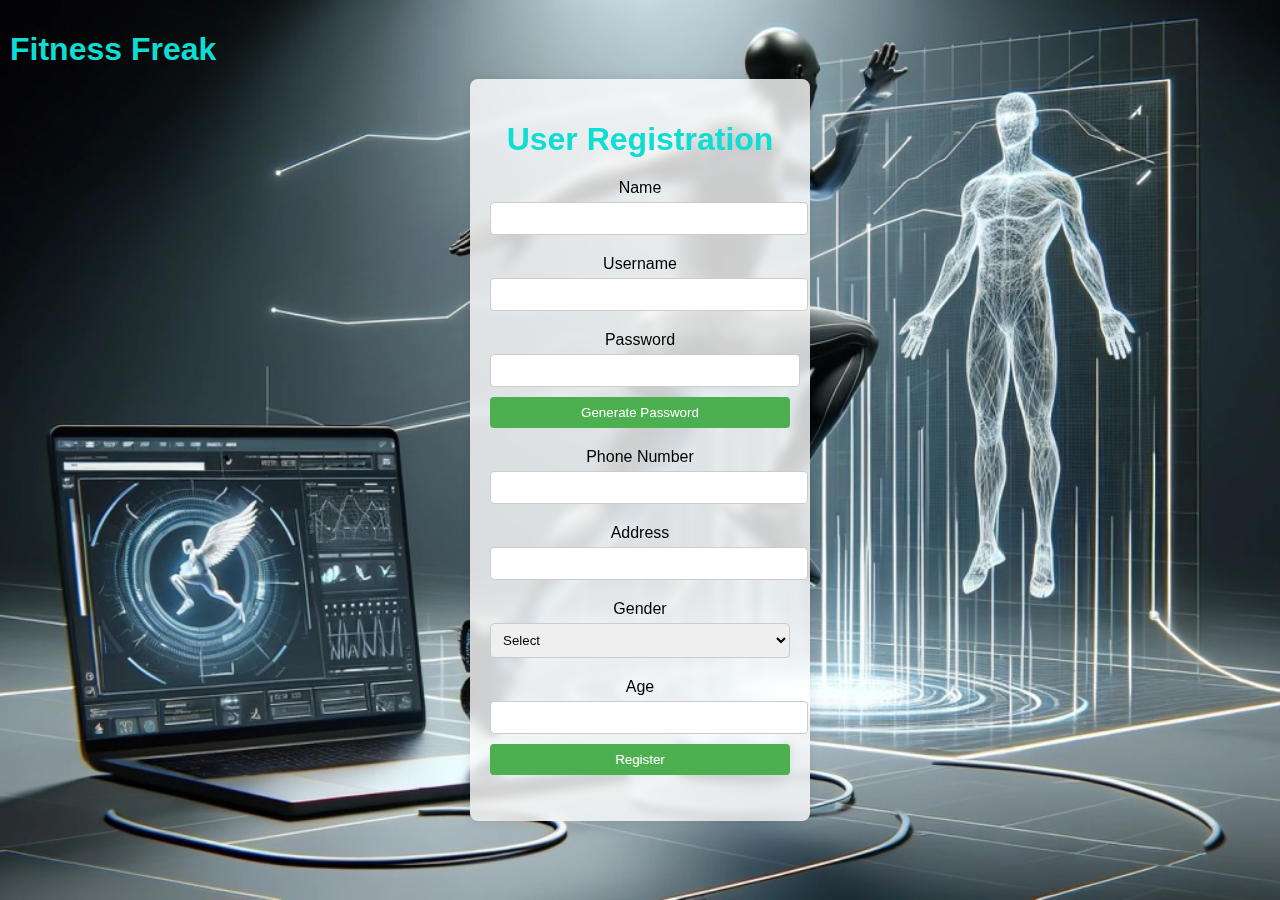
<file: index.html>
<!DOCTYPE html>
<html>

<head>
    <link rel="stylesheet" href="style1.css">
    <script src="app.js"></script>
    <style>
        .password-container {
            position: relative;
            display: inline-block;
            width: 100%;
        }

        .password-container input {
            width: calc(100% - 30px);
            padding-right: 30px; /* To avoid text overlap with button */
        }

        .password-container button {
            position: absolute;
            right: 0;
            top: 0;
            height: 100%;
            background: none;
            border: none;
            cursor: pointer;
            padding: 0 5px;
            font-size: 1em;
        }
    </style>
</head>

<body>
    <div class="header">
        <h1 style="position: absolute; top: 10px; left: 10px;">Fitness Freak</h1>
    </div>
    <div class="container">
        <h1>User Registration</h1>

        <label for="name">Name</label>
        <input type="text" id="name">

        <label for="username">Username</label>
        <input type="text" id="username" readonly>

        <label for="password">Password</label>
        <div class="password-container">
            <input type="password" id="password">
            <button type="button" id="togglePassword">&#128065;</button> <!-- Eye icon -->
        </div>
        <button type="button" onclick="generatePassword()">Generate Password</button>
        

        <label for="phone">Phone Number</label>
        <input type="text" id="phone" maxlength="10">

        <label for="address">Address</label>
        <input type="text" id="address">

        <label for="gender">Gender</label>
        <select id="gender">
            <option value="">Select</option>
            <option value="male">Male</option>
            <option value="female">Female</option>
        </select>

        <label for="age">Age</label>
        <input type="text" id="age">

        <button id="registerBtn">Register</button>

        <p class="error-para"></p>
    </div>
</body>

</html>
</file>
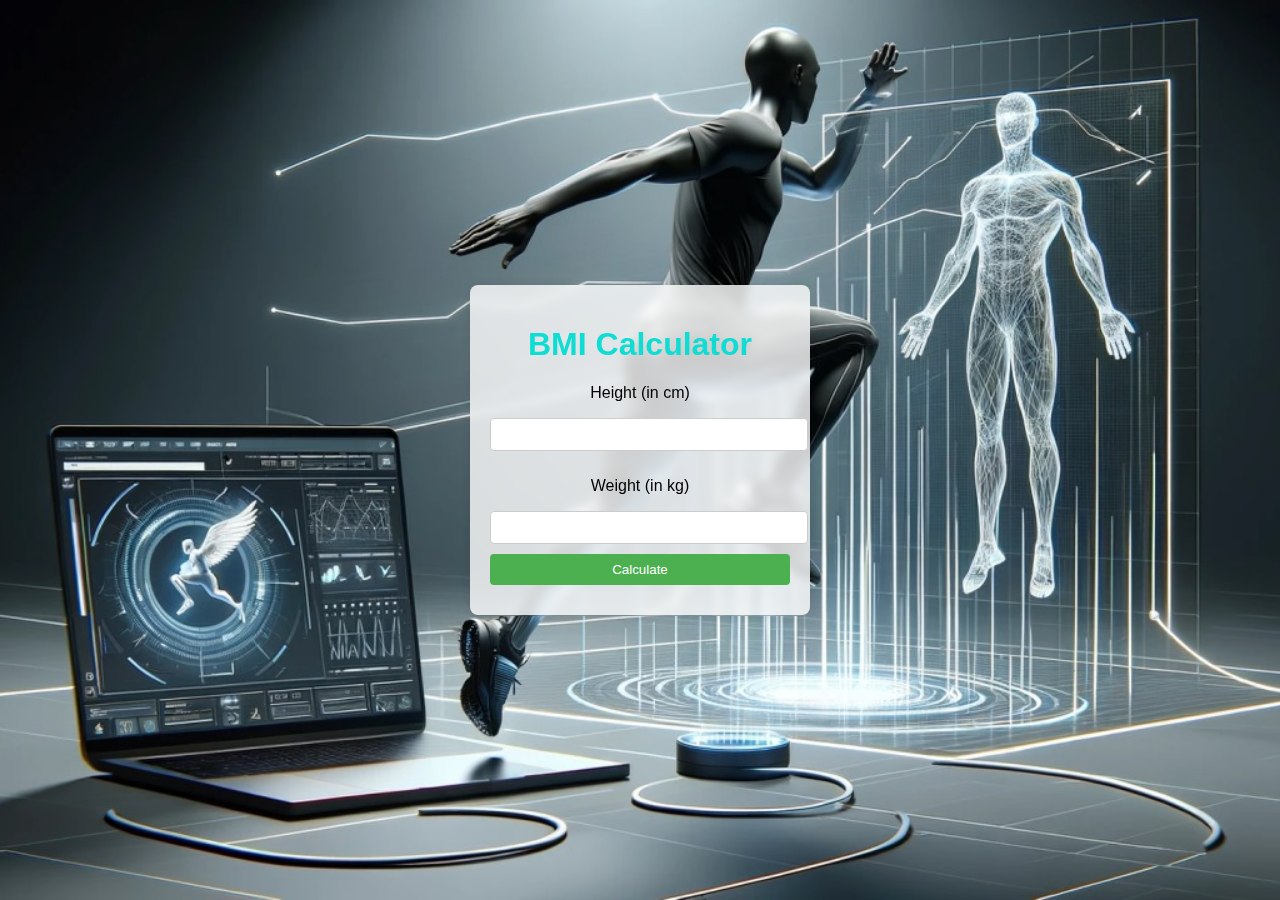
<file: bmi.html>
<!DOCTYPE html>
<html>

<head>
    <link rel="stylesheet" href="style1.css">
    <script src="bmi.js"></script>
</head>

<body>
    <div class="container">
        <h1>BMI Calculator</h1>

        <p>Height (in cm)</p>
        <input type="text" id="height">

        <p>Weight (in kg)</p>
        <input type="text" id="weight">

        <button id="calculateBtn">Calculate</button>

        <div id="result"></div>
    </div>
</body>

</html>
</file>
<file: style1.css>
body {
    font-family: Arial, sans-serif;
    margin: 0;
    padding: 0;
    display: flex;
    justify-content: center;
    align-items: center;
    height: 100vh;
    background: url('image.jpg') no-repeat center center fixed;
    background-size: cover;
    overflow: hidden;
}

.container {
    background-color: rgba(255, 255, 255, 0.8);
    padding: 20px;
    border-radius: 8px;
    box-shadow: 0 0 10px rgba(0, 0, 0, 0.1);
    width: 300px;
    text-align: center;
    backdrop-filter: blur(5px); /* Blurs the background */
}

h1 {
    color: #0fddd3;
}

label {
    display: block;
    margin: 10px 0 5px;
}

input, select, button {
    width: 100%;
    padding: 8px;
    margin-bottom: 10px;
    border: 1px solid #ccc;
    border-radius: 4px;
}

button {
    background-color: #4CAF50;
    color: white;
    border: none;
    cursor: pointer;
}

button:hover {
    background-color: #45a049;
}

.error-para {
    color: red;
}

#result span {
    font-weight: bold;
}
.password-container {
    position: relative; /* Ensure relative positioning for absolute positioning */
    display: flex; /* Use flexbox for layout */
    align-items: center; /* Align items vertically */
}

#togglePassword {
    position: absolute;
    right: 10px; /* Adjust as needed */
    background: none;
    border: none;
    cursor: pointer;
    outline: none; /* Remove default focus styles */
}
</file>
